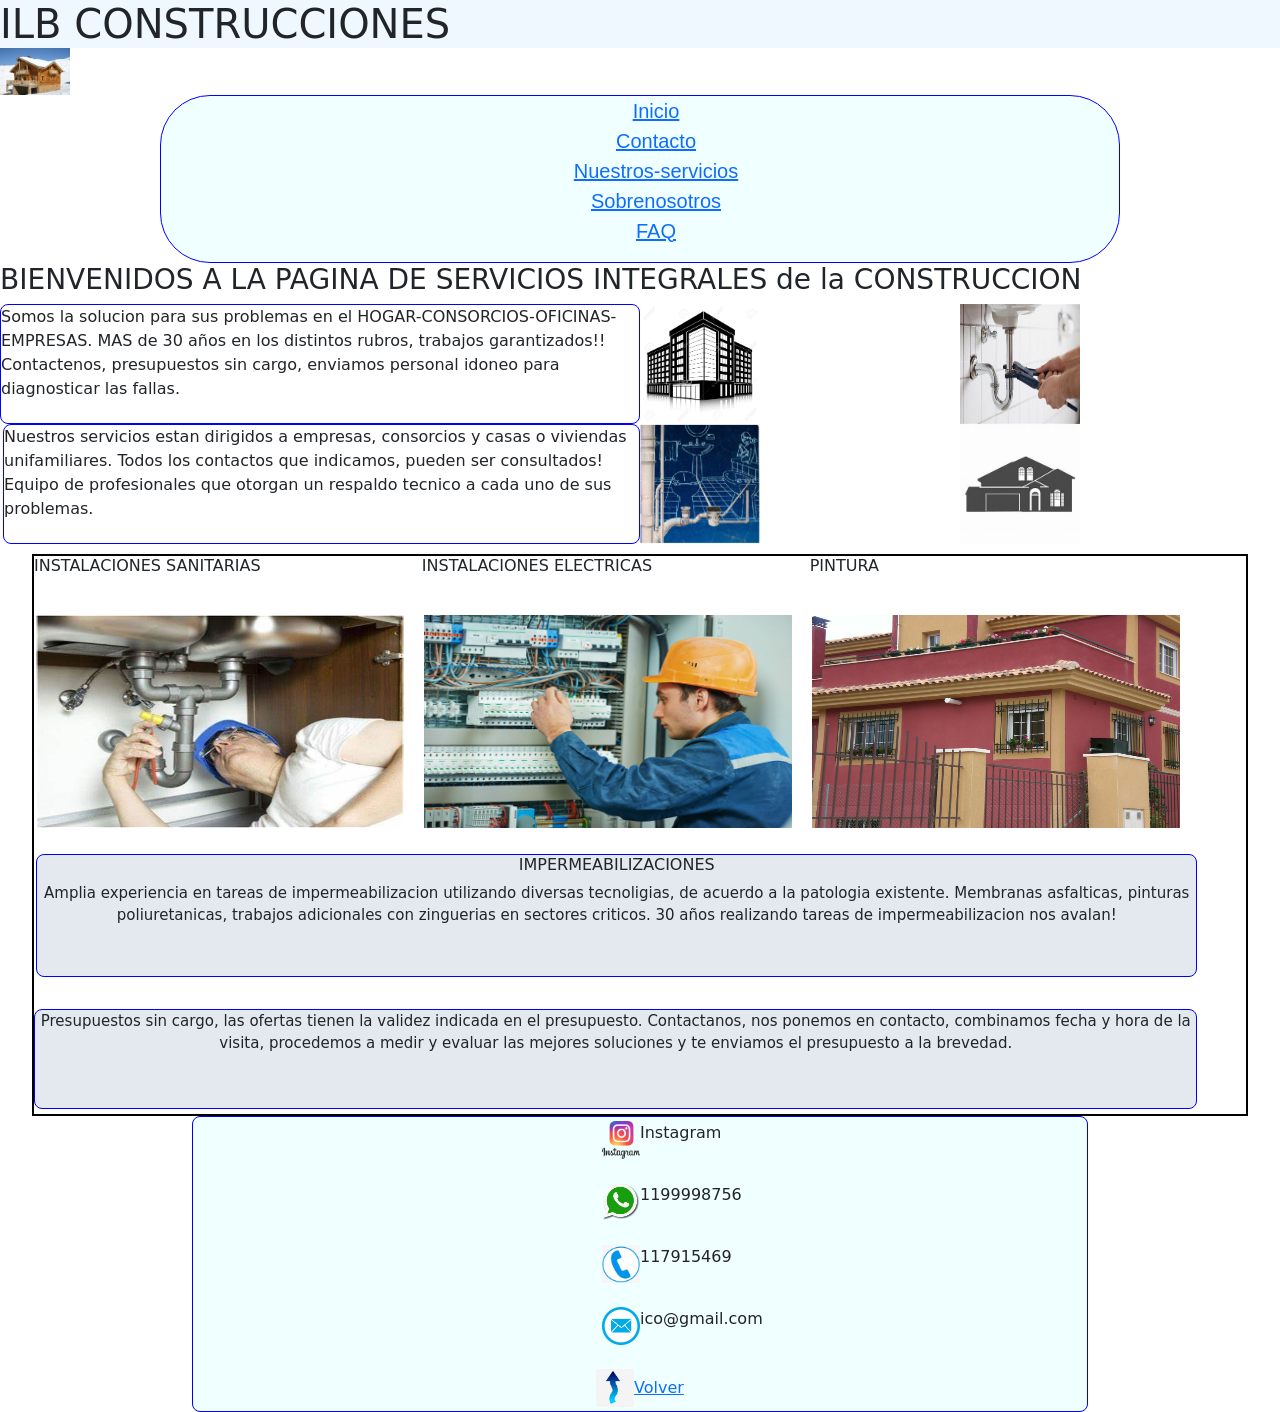
<file: index.html>
<!DOCTYPE html>
<html lang="en">

<head>
    <meta charset="UTF-8">
    <meta name="viewport" content="width=device-width, initial-scale=1.0">
    <meta name="description" content="somos una empresa con mas de 30 años en el rubro para la atencion 
    integral de los problemas en el hogar,mantenimiento y obras nuevas en instalaciones sanitarias,
     electricas, pintura integral e impermeabilizaciones">
    <meta name="keywords" content="Sanitarios,Electricidad,Impermeabilizaciones,Pintura">
    <title>Servicios Integrales Construccion </title>
    <meta http-equiv="X-UA-Compatible" content="IE=edge">
    <link href="https://cdn.jsdelivr.net/npm/bootstrap@5.3.0-alpha1/dist/css/bootstrap.min.css" rel="stylesheet"
        integrity="sha384-GLhlTQ8iRABdZLl6O3oVMWSktQOp6b7In1Zl3/Jr59b6EGGoI1aFkw7cmDA6j6gD" crossorigin="anonymous">
    <link rel="stylesheet" href="./estilos/css/style.css">
</head>

<body>

    <header>
        <h1 id="cabeza"> ILB CONSTRUCCIONES</h1>
        <img src="./imagenesweb/logo.jpeg" alt="logoempresa" width="70px">
        <nav>
            <ul>
                <li> <a href="index.html">Inicio</a></li>
                <li> <a href="./pages/contacto.html">Contacto</a></li>
                <li><a href="./pages/nuestros-servicios.html">Nuestros-servicios</a></li>
                <li> <a href="./pages/sobre-nosotros.html">Sobrenosotros</a></li>
                <li><a href="./pages/faq.html">FAQ</a></li>
            </ul>
        </nav>
    </header>

    <main>

        <h3> BIENVENIDOS A LA PAGINA DE SERVICIOS INTEGRALES de la CONSTRUCCION</h3>
        <section class="bienvenida">

            <article class="comentarios1">
                <p>Somos la solucion para sus problemas en el HOGAR-CONSORCIOS-OFICINAS-EMPRESAS.
                    MAS de 30 años en los distintos rubros, trabajos garantizados!!
                    Contactenos, presupuestos sin cargo, enviamos personal idoneo para
                    diagnosticar las fallas.
                </p>
            </article>

            <article class="comentarios2">
                <p>Nuestros servicios estan dirigidos a empresas, consorcios y casas o viviendas
                    unifamiliares. Todos los contactos que indicamos, pueden ser consultados!
                    Equipo de profesionales que otorgan un respaldo tecnico a cada uno de sus problemas.
                </p>
            </article>

            <article>
                <img src="./imagenesweb/siluetaedificio.jpeg" class="ar" alt="silueta edificio">
            </article>

            <article>
                <img src="./imagenesweb/lavatorio.jpeg" class="cost1" alt="desague lavatorio">
            </article>

            <article>
                <img src="./imagenesweb/desag.gif" class="cost2" alt="silueta desague baño">
            </article>

            <article>
                <img src="./imagenesweb/casasilueta.jpeg" class="ab" alt="silueta casita">
            </article>

        </section>

        <div id="fotos">

            <article>
                <h6>INSTALACIONES SANITARIAS</h6>
                <img src="./imagenesweb/cambiosifon.jpeg" class="izq" alt=" cambio sifon pileta cocina">
            </article>

            <article>
                <h6>INSTALACIONES ELECTRICAS</h6>
                <img src="./imagenesweb/instalaciones_electricas.jpg" class="cent" alt="tableros principales">
            </article>

            <article>
                <h6>PINTURA</h6>
                <img src="./imagenesweb/pinturafachada.jpeg" class="der" alt="pintura fachada">
            </article>

            <article class="bot">
                <h6>IMPERMEABILIZACIONES</h6>
                <p> Amplia experiencia en tareas de impermeabilizacion utilizando diversas tecnoligias,
                    de acuerdo a la patologia existente.
                    Membranas asfalticas, pinturas poliuretanicas, trabajos adicionales con zinguerias
                    en sectores criticos.
                    30 años realizando tareas de impermeabilizacion nos avalan!
                </p>
            </article>

            <article class="parrafos">
                <p> Presupuestos sin cargo, las ofertas tienen la validez indicada en el presupuesto.
                    Contactanos, nos ponemos en contacto, combinamos fecha y hora de la visita, procedemos a medir y
                    evaluar las mejores soluciones y te enviamos el presupuesto a la brevedad.
                </p>
            </article>

        </div>

    </main>

    <footer>
        <div>
            <img src="./imagenesweb/R.png" class="icons" alt="Instagram">
            <p class="icons">Instagram</p>
        </div>

        <div>
            <img src="./imagenesweb/R1.png" class="icons" alt="Wapp">
            <p class="icons"> 1199998756</p>
        </div>

        <div>
            <img src="./imagenesweb/Runo.jpeg" class="icons" alt="telefono">
            <p class="icons"> 117915469</p>
        </div>

        <div>
            <img src="./imagenesweb/blue-email-box-circle-png-transparent-icon-2.png" class="icons" alt="email">
            <p class="icons"> ico@gmail.com</p>
        </div>

        <div>
            <a href="#cabeza"><img src="./imagenesweb/R3.png" alt="flecha" class="icons">Volver</a>
        </div>

    </footer>

    <script src="https://cdn.jsdelivr.net/npm/bootstrap@5.3.0-alpha1/dist/js/bootstrap.bundle.min.js"
        integrity="sha384-w76AqPfDkMBDXo30jS1Sgez6pr3x5MlQ1ZAGC+nuZB+EYdgRZgiwxhTBTkF7CXvN"
        crossorigin="anonymous"></script>

</html>

</body>
</file>
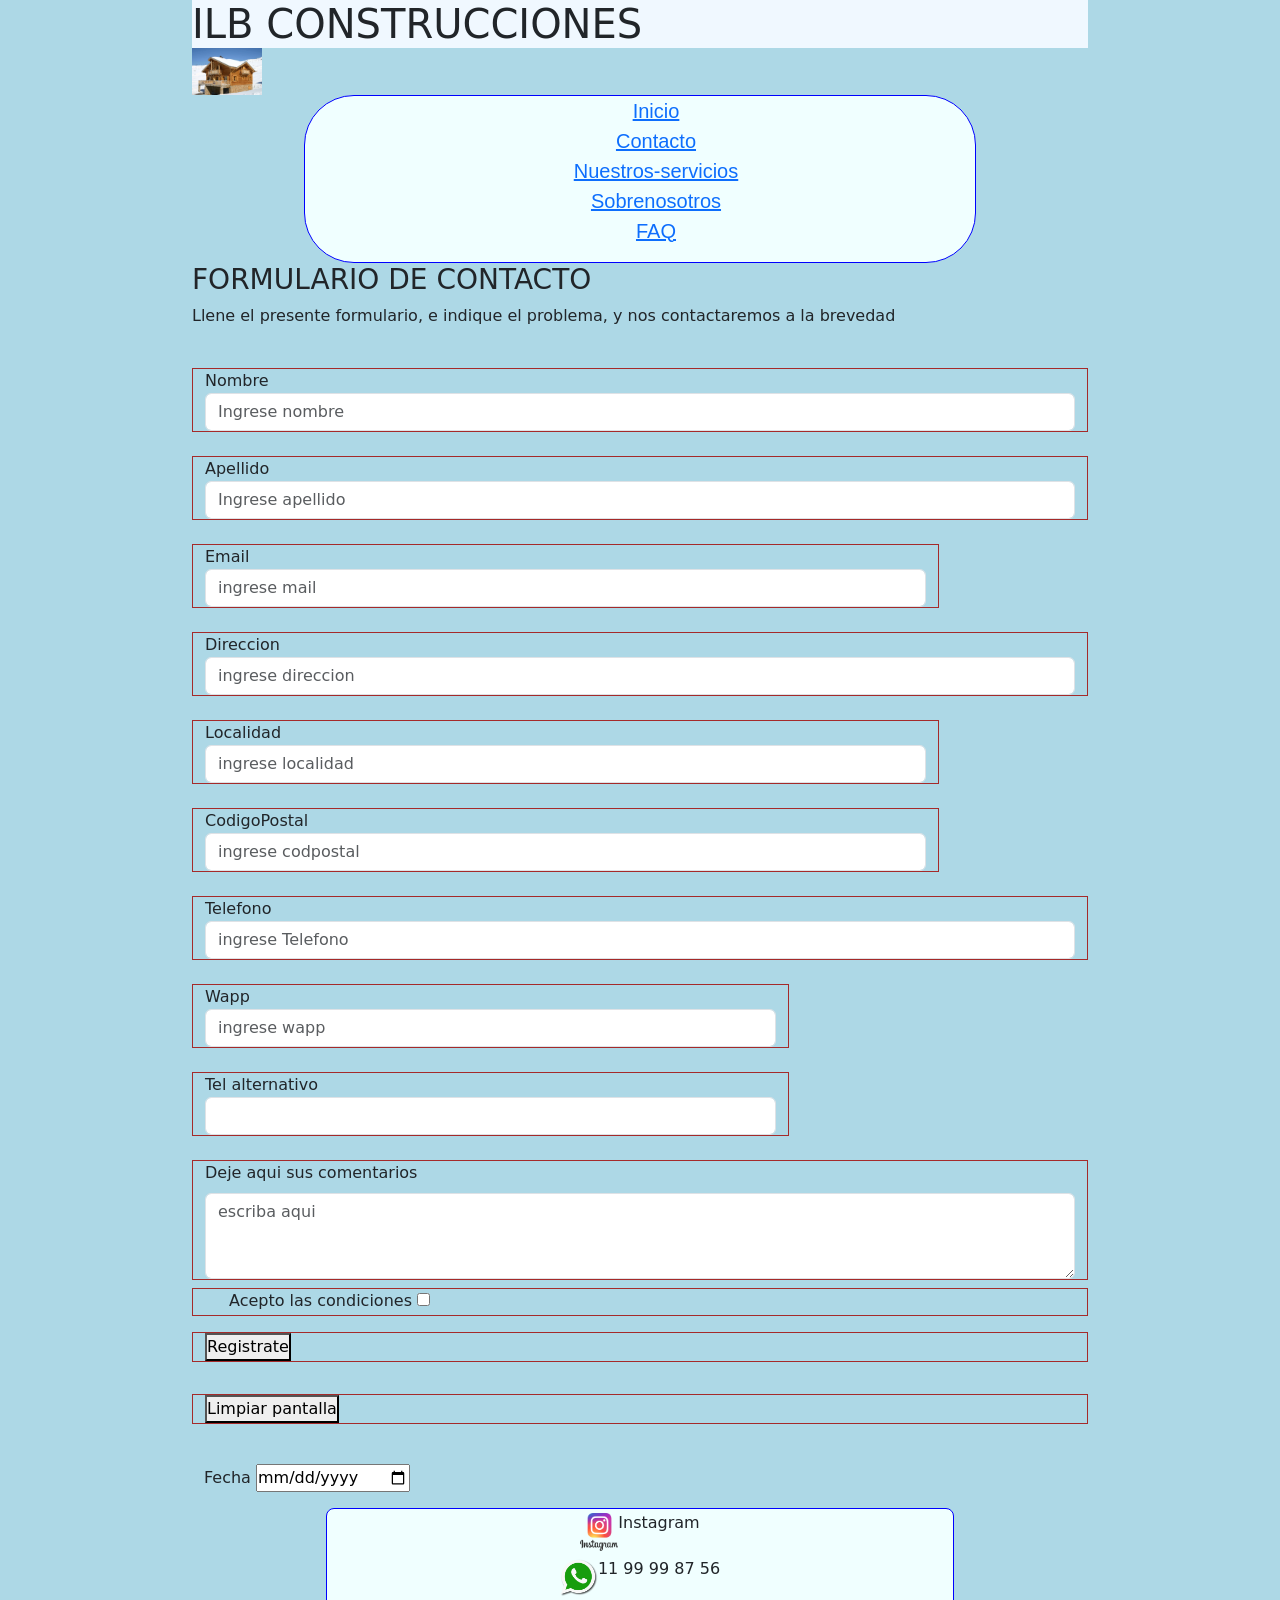
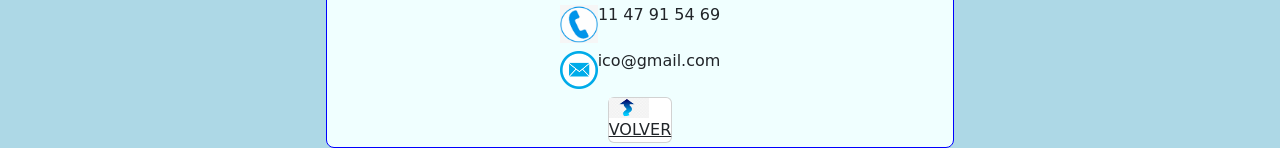
<file: pages/contacto.html>
<!DOCTYPE html>
<html lang="en">

<head>
    <meta charset="UTF-8">
    <meta http-equiv="X-UA-Compatible" content="IE=edge">
    <meta name="viewport" content="width=device-width, initial-scale=1.0">
    <meta name="keywords" content="Sanitarios,Electricidad,Impermeabilizaciones,Pintura">
    <meta name="description" content="somos una empresa con mas de 30 años en el rubro para la atencion 
    integral de los problemas en el hogar,mantenimiento y obras nuevas en instalaciones sanitarias,
     electricas, pintura integral e impermeabilizaciones">
    <title>Contacto</title>
    <link href="https://cdn.jsdelivr.net/npm/bootstrap@5.3.0-alpha1/dist/css/bootstrap.min.css" rel="stylesheet"
        integrity="sha384-GLhlTQ8iRABdZLl6O3oVMWSktQOp6b7In1Zl3/Jr59b6EGGoI1aFkw7cmDA6j6gD" crossorigin="anonymous">
    <link rel="stylesheet" href="../estilos/css/style.css">

</head>

<body class="foto">
    <header>
        <h1 id="cabeza"> ILB CONSTRUCCIONES</h1>
        <img src="../imagenesweb/logo.jpeg" alt="logoempresa" width="70px">
        <nav>
            <ul>
                <li> <a href="../index.html">Inicio</a></li>
                <li> <a href="contacto.html">Contacto</a></li>
                <li><a href="nuestros-servicios.html">Nuestros-servicios</a></li>
                <li> <a href="sobre-nosotros.html">Sobrenosotros</a></li>
                <li><a href="faq.html">FAQ</a></li>
            </ul>
        </nav>
    </header>

    <section>
        <h3>FORMULARIO DE CONTACTO</h3>
        <p> Llene el presente formulario, e indique el problema, y nos contactaremos a la brevedad</p>
    </section>

    <main class="container">

        <form class="row g-4 mt-2" action=" mailto: ignaciolopezbarg@hotmail.com" method="post">

            <div class="col-12">
                <label for="Nombre " class="form-name">Nombre</label>
                <input type="text" class="form-control" id="nombre" placeholder="Ingrese nombre">
            </div>

            <div class="col-12">
                <label for="Apellido " class="form-apellido">Apellido</label>
                <input type="text" class="form-control" id="apellido" placeholder="Ingrese apellido">
            </div>

            <div class="col-10">
                <label for="Email" class="email">Email</label>
                <input type="email" class="form-control" id="Email" placeholder="ingrese mail">
            </div>

            <div class="col-12">
                <label for="Direccion" class="direccion">Direccion</label>
                <input type="text" class="form-control" id="direccion" placeholder="ingrese direccion">
            </div>

            <div class="col-10">
                <label for="Localidad" class="Localidad">Localidad</label>
                <input type="text" class="form-control" id="Localidad" placeholder="ingrese localidad">
            </div>

            <div class="col-10">
                <label for="Codigo Postal" class="Codpos">CodigoPostal</label>
                <input type="number" class="form-control" id="CodigoPostal" placeholder="ingrese codpostal">
            </div>

            <div class="col-12">
                <label for="Telefono" class="telefono">Telefono</label>
                <input type="number" class="form-control" id="Telefono" placeholder="ingrese Telefono">
            </div>

            <div class="col-8">
                <label for="wapp" class="wapp">Wapp</label>
                <input type="number" class="form-control" id="Wapp" placeholder="ingrese wapp">
            </div>

            <div class="col-8">
                <label for="Telefono 2" class="telefono">Tel alternativo</label>
                <input type="number" class="form-control" id="Telefono 2">
            </div>

            <div class="textarea">
                <label for="Textarea" class="form-label">Deje aqui sus comentarios</label>
                <textarea class="form-control" id="FormControl" rows="3" placeholder="escriba aqui"></textarea>
            </div>

            <div class="col-12 mt-2">
                <div class="form-check">
                    <label for="form check" class="form-check-label">Acepto las condiciones</label>
                    <input type="checkbox" class="form-check-label" id="form check">
                </div>
            </div>

            <div class="col-12 mt-3 mb-3">
                <button type="submit" class="btn-btn-primary">Registrate</button>
                <a href="ignaciolopezbarg@hotmail.com"></a>
            </div>

            <div class="col-12 mt-3 mb-3">
                <button type="reset" class="btn-btn-primary">Limpiar pantalla</button>
            </div>

            <div class="col-6 mb-3">
                <label for="Fecha">Fecha</label>
                <input type="date" name="Fecha">
            </div>
        </form>

    </main>
    <footer>
        <div>
            <img src="../imagenesweb/R.png" class="icons" alt="Instagram">
            <h6>Instagram</h6>
        </div>

        <div>
            <img src="../imagenesweb/R1.png" class="icons" alt="Wapp">
            <h6> 11 99 99 87 56</h6>
        </div>

        <div>
            <img src="../imagenesweb/Runo.jpeg" class="icons" alt="telefono">
            <h6>11 47 91 54 69</h6>
        </div>

        <div>
            <img src="../imagenesweb/blue-email-box-circle-png-transparent-icon-2.png" class="icons" alt="email">
            <h6>ico@gmail.com</h6>
        </div>

        <div id="finales">
            <a class="card" href="#cabeza" class="boton"><img src="../imagenesweb/R3.png" alt="flecha" width="40px"
                    height="20px">VOLVER</a>
        </div>

    </footer>

    <script src="https://cdn.jsdelivr.net/npm/bootstrap@5.3.0-alpha1/dist/js/bootstrap.bundle.min.js"
        integrity="sha384-w76AqPfDkMBDXo30jS1Sgez6pr3x5MlQ1ZAGC+nuZB+EYdgRZgiwxhTBTkF7CXvN"
        crossorigin="anonymous"></script>

</body>

</html>
</file>
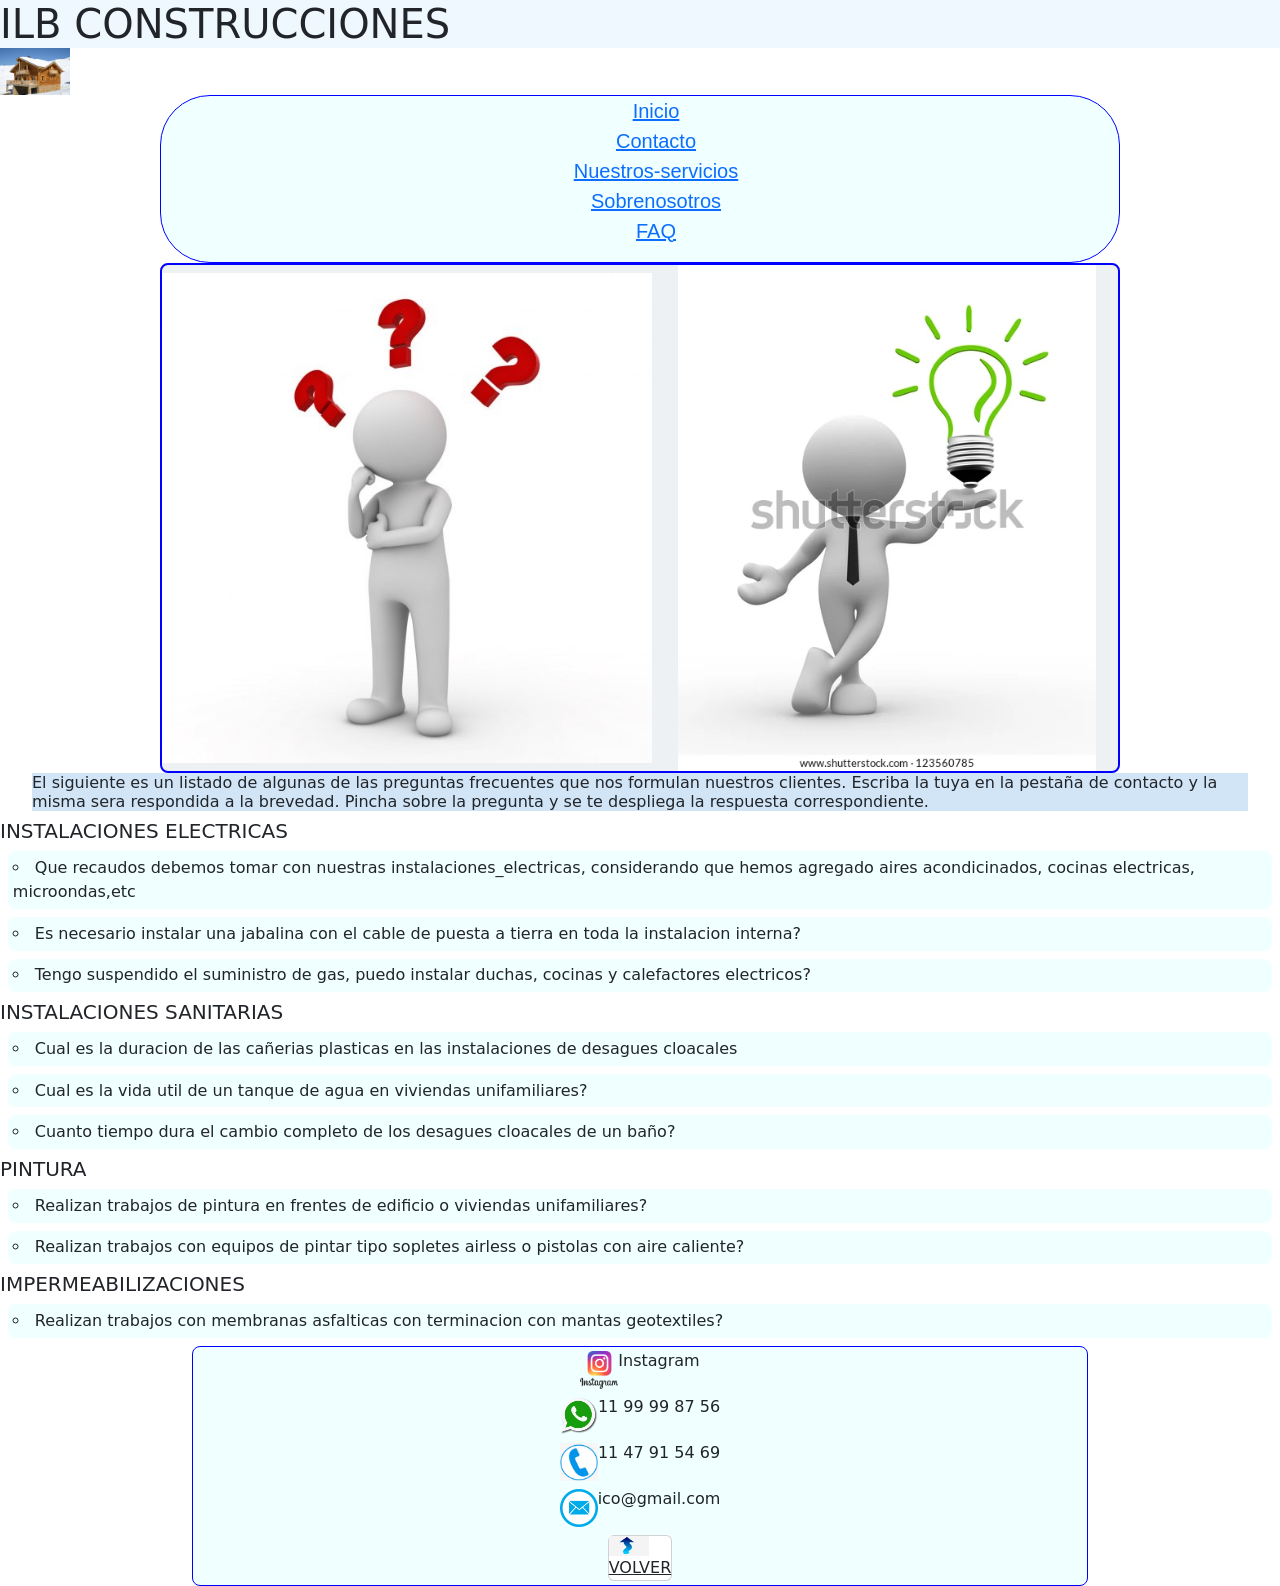
<file: pages/faq.html>
<!DOCTYPE html>
<html lang="en">

<head>
    <meta charset="UTF-8">
    <meta name="viewport" content="width=device-width, initial-scale=1.0">
    <title> FAQ </title>
    <meta http-equiv="X-UA-Compatible" content="IE=edge">
    <meta name="keywords" content="Sanitarios,Electricidad,Impermeabilizaciones,Pintura">
    <meta name="description" content="somos una empresa con mas de 30 años en el rubro para la atencion 
    integral de los problemas en el hogar,mantenimiento y obras nuevas en instalaciones sanitarias,
     electricas, pintura integral e impermeabilizaciones">
    <link href="https://cdn.jsdelivr.net/npm/bootstrap@5.3.0-alpha1/dist/css/bootstrap.min.css" rel="stylesheet"
        integrity="sha384-GLhlTQ8iRABdZLl6O3oVMWSktQOp6b7In1Zl3/Jr59b6EGGoI1aFkw7cmDA6j6gD" crossorigin="anonymous">
    <link rel="stylesheet" href="../estilos/css/style.css">
</head>

<body>

    <header>
        <h1 id="cabeza"> ILB CONSTRUCCIONES</h1>
        <img src="../imagenesweb/logo.jpeg" alt="logoempresa" width="70px">
        <nav>
            <ul>
                <li> <a href="../index.html">Inicio</a></li>
                <li> <a href="contacto.html">Contacto</a></li>
                <li><a href="nuestros-servicios.html">Nuestros-servicios</a></li>
                <li> <a href="sobre-nosotros.html">Sobrenosotros</a></li>
                <li><a href="faq.html">FAQ</a></li>
            </ul>
        </nav>
    </header>

    <main>
        <section class="muñequitos">

            <div class>
                <img src="../imagenesweb/muñeco.jpg" alt="muñeco" class="mune">
            </div>

            <div>
                <img src="../imagenesweb/muñeco2.webp" alt="muñeco2" class="mune">
            </div>

        </section>

        <article>
            <div id="consulta">
                <h6>El siguiente es un listado de algunas de las preguntas frecuentes que nos formulan nuestros
                    clientes.
                    Escriba la tuya en la pestaña de contacto y la misma sera respondida a la brevedad.
                    Pincha sobre la pregunta y se te despliega la respuesta correspondiente.
                </h6>
            </div>
        </article>

        <h5>INSTALACIONES ELECTRICAS</h5>
        <!-- Se utiliza las etiquetas details y summary, pues con las mismas se puede hacer
        menu tipo acordeon, o sea pregunta y respuesta desplegable sin tener que utilizar 
        JS, por desconocerlo, a pesar de la indicacion de que ,estas etiquetas estan en fase experimental-->
        <!-- La etiqueta contenedora es <details>, con la etiqueta <summary> realizamos la consulta y con las etiquetas div y ul van las respuetas -->

        <details>
            <summary>Que recaudos debemos tomar con nuestras instalaciones_electricas, considerando que hemos agregado aires acondicinados, cocinas electricas, microondas,etc
            </summary>
            <div>
                <ul>
                    <li>Verificar secciones de cableados de acuerdo a los consumos. Hoy hay gran cantidad de artefactos, cuyos consumos superan lo admisible en instalaciones antiguas.
                    </li>
                    <li>Verificar la existencia de disyuntores diferenciales y llaves termicas, acorde
                        a los consumos que tenemos.
                    </li>
                    <li>
                        Medir consumos de las instalaciones, procediendo a redimensionar cableados, llaves en tableros,llaves y tomas
                        exteriores.
                    </li>
                </ul>
            </div>
        </details>

        <details>
            <summary>Es necesario instalar una jabalina con el cable de puesta a tierra en toda
                la instalacion interna?
            </summary>
            <div>
                Tenga en cuenta que en una instalacion electrica, las llaves termicas protegen a los cableados  protegiendolos de sobrecargas. Los disyuntores, nos protegen de descargas sobre nosotros. Y la proteccion final la da la puesta a tierra, jabalina y cableado en toda la instalacion interna.
            </div>
        </details>

        <details>
            <summary>
                Tengo suspendido el suministro de gas, puedo instalar duchas, cocinas y calefactores electricos?
            </summary>
            <div> Siempre considere la compra de artefactos normalizados con las autorizaciones de las
                autoridades de regulacion correspondiente. Y es fundamental redimensionar las instalaciones de acuerdo a  los nuevos consumos. Si esto no es verificado, las instalaciones y los artefactos pueden sufrir daños   con peligros a los usuarios. Nunca instale nuevos artefactos sin realizar las mediciones pertinentes.
            </div>
        </details>

        <h5>INSTALACIONES SANITARIAS</h5>
        <details>
            <summary>
                Cual es la duracion de las cañerias plasticas en las instalaciones de desagues cloacales
            </summary>
            <div>
                Las cañerias platicas no sufren el fenomeno de la corrosion, cosa que ocurre con las de hierro fundido   y plomo. Si sufren el envejecimiento, producto de la agresion de elementos quimicos,radiacion   ultravioleta.
                Segun ensayos, la duracion estimada no es menor a los 30 años. En instalaciones exteriores, este periodo se reduce notablemente por efectos de la contaminacion ambiental y la radiacion ultravioleta.
            </div>
        </details>

        <details>
            <summary>
                Cual es la vida util de un tanque de agua en viviendas unifamiliares?
            </summary>
            <div> 
                Los tanques de hormigon, duran lo mismo que cualquier estructura de hormigon armado. Si hay varillas de hierro expuestas, se deberan reparar, pues considere que el cloro afecta a las mismas.
                En tanques antiguos de fibrocemento o anillos de hormigon comprimido, los mismos deben ser reemplazados, pues la limpieza de los mismos, con el paso del tiempo, es muy dificultosa. En todos los casos, considere siempre realizar las tareas de limpieza de los mismos.
            </div>
        </details>

        <details>
            <summary>
                Cuanto tiempo dura el cambio completo de los desagues cloacales de un baño?
            </summary>
            <div>
                En todos los casos, se debera ver en el lugar las condiciones particulares de cada sitio.
                Pero para un baño con bañera, lavatorio, inodoro y bidet, el cambio completo con reposicion de piso es como minimo de 6 (seis) dias habiles.
            </div>
        </details>

        <h5>PINTURA</h5>
        <details>
            <summary>
                Realizan trabajos de pintura en frentes de edificio o viviendas unifamiliares?
            </summary>
            <div> 
                Realizamos los mismos, con la consideracion fundamental, de la seguridad en la ejecucion de los mismos. Toda la operatoria con silleta o andamios, esta supervisada por profesionales con competencia en higiene y seguridad en el trabajo.
            </div>
        </details>

        <details>
            <summary>
                Realizan trabajos con equipos de pintar tipo sopletes airless o pistolas con aire caliente?
            </summary>
            <div>En lugares con ausencia de muebles y sin personas viviendo en el lugar, las maquinas
                airless son de gran rapidez y dan una excelente calidad en las terminaciones. Los trabajos con
                sopletes con aire caliente son excelentes para carpinterias metalicas, rejas, puertas de madera,etc.
            </div>
        </details>

        <h5>IMPERMEABILIZACIONES</h5>
        <details>
            <summary>
                Realizan trabajos con membranas asfalticas con terminacion con mantas geotextiles?
            </summary>
            <div>
                 Todos los trabajos, son realizados con membranas de primera calidad, con certificacion de acuerdo a la
                normas IRAM 10000 10002. Realizamos colocaciones con membranas con geotextil expuesto, con posterior
                pintado y con geotextil en el alma del rollo.
            </div>
        </details>

    </main>

    <footer>
        <div>
            <img src="../imagenesweb/R.png" class="icons" alt="Instagram">
            <h6>Instagram</h6>
        </div>

        <div>
            <img src="../imagenesweb/R1.png" class="icons" alt="Wapp">
            <h6> 11 99 99 87 56</h6>
        </div>

        <div>
            <img src="../imagenesweb/Runo.jpeg" class="icons" alt="telefono">
            <h6>11 47 91 54 69</h6>
        </div>

        <div>
            <img src="../imagenesweb/blue-email-box-circle-png-transparent-icon-2.png" class="icons" alt="email">
            <h6>ico@gmail.com</h6>
        </div>

        <div id="finales">
            <a class="card" href="#cabeza" class="boton"><img src="../imagenesweb/R3.png" alt="flecha" width="40px"
            height="20px">VOLVER</a>
        </div>

    </footer>

    <script src="https://cdn.jsdelivr.net/npm/bootstrap@5.3.0-alpha1/dist/js/bootstrap.bundle.min.js"
        integrity="sha384-w76AqPfDkMBDXo30jS1Sgez6pr3x5MlQ1ZAGC+nuZB+EYdgRZgiwxhTBTkF7CXvN"
        crossorigin="anonymous"></script>
</body>

</html>
</file>
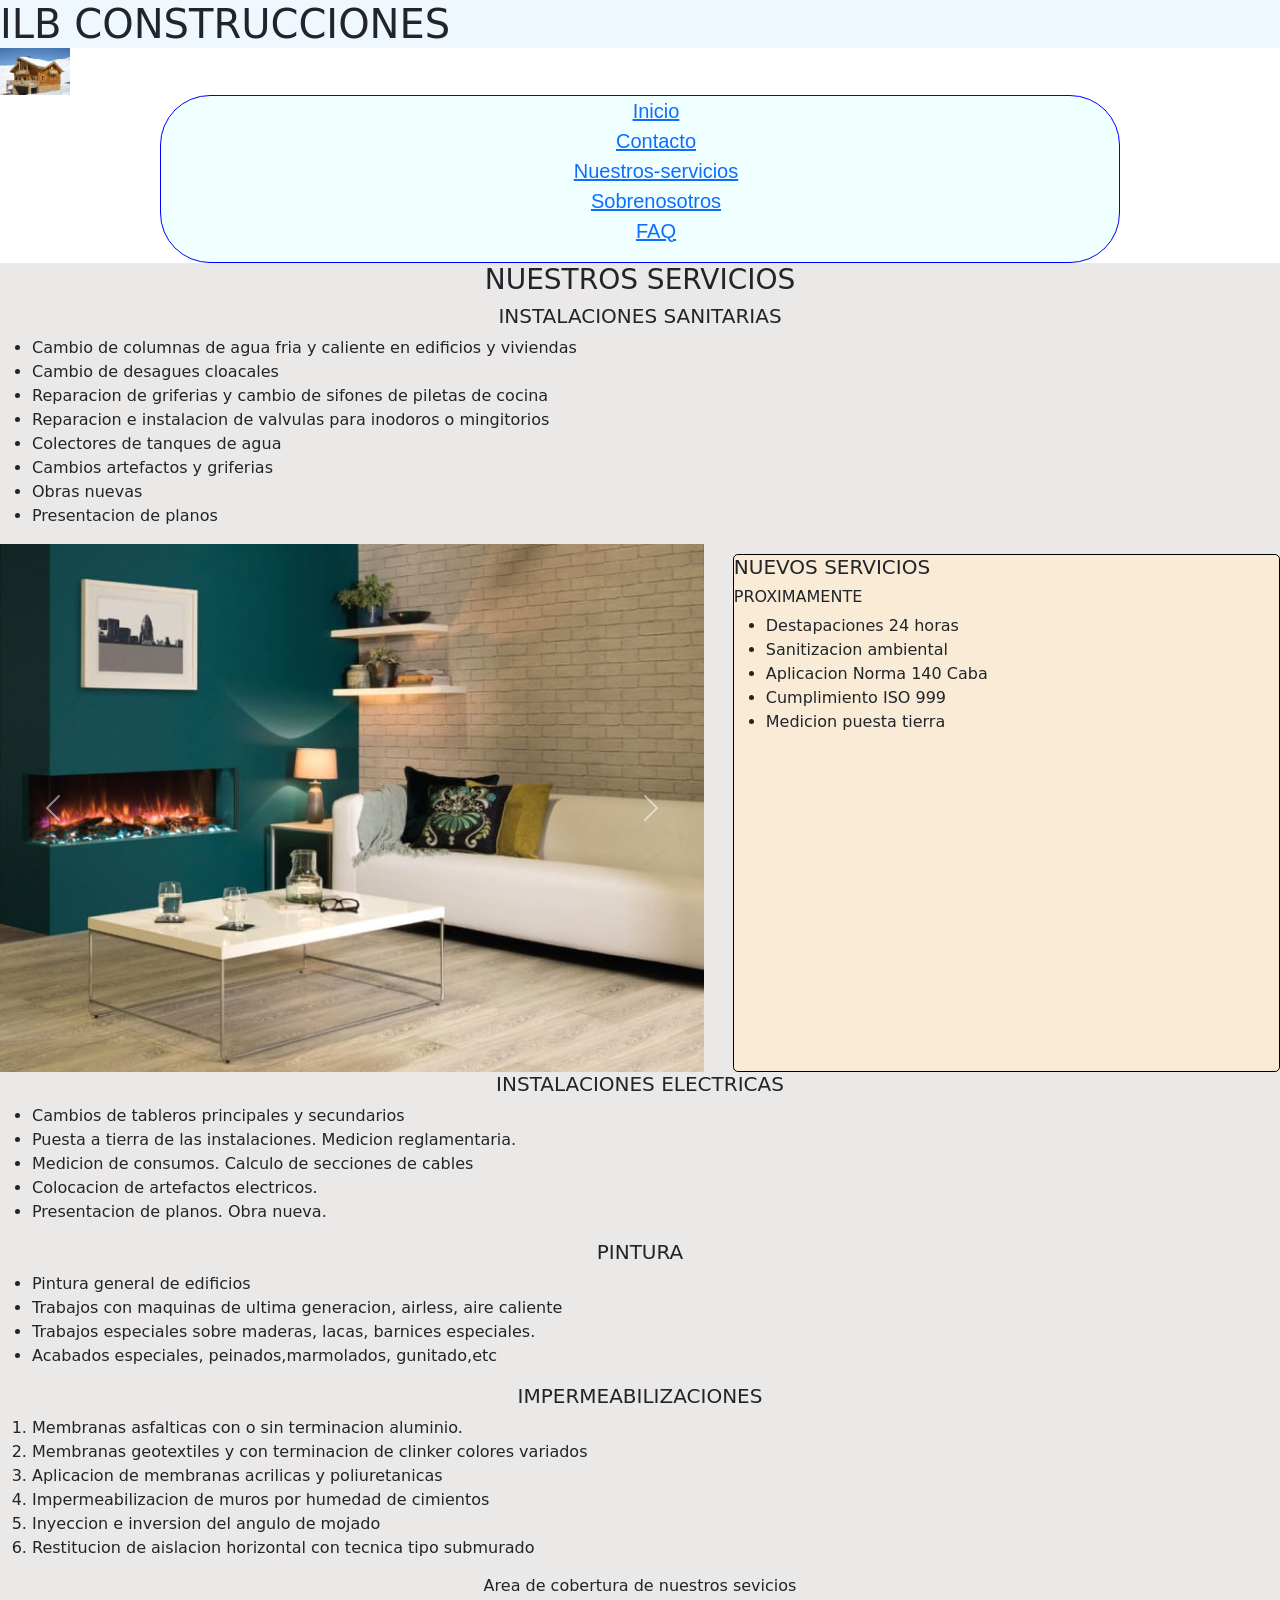
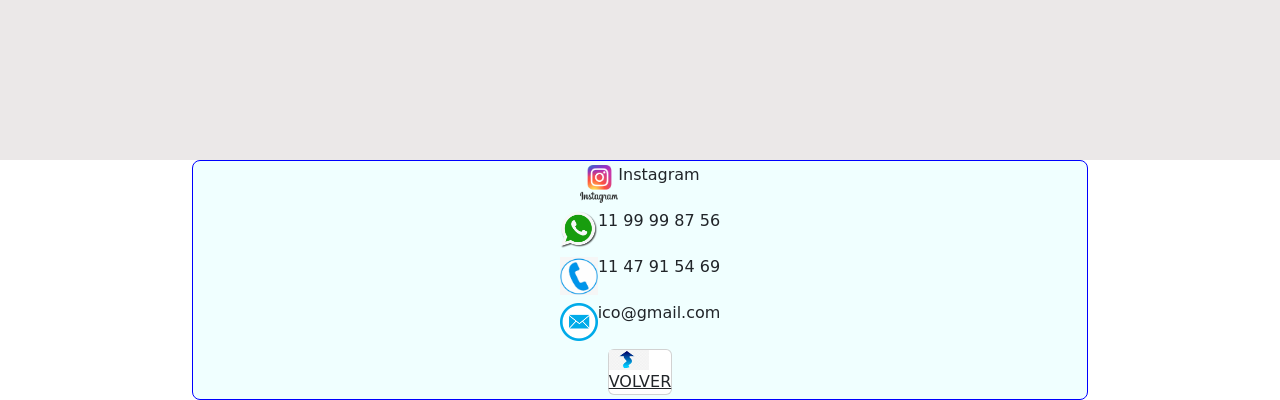
<file: pages/nuestros-servicios.html>
<!DOCTYPE html>
<html lang="en">

<head>
    <meta http-equiv="X-UA-Compatible" content="IE=edge">
    <meta charset="UTF-8">
    <meta name="viewport" content="width=device-width, initial-scale=1.0">
    <meta name="keywords" content="Sanitarios,Electricidad,Impermeabilizaciones,Pintura">
    <meta name="description" content="somos una empresa con mas de 30 años en el rubro para la atencion 
    integral de los problemas en el hogar,mantenimiento y obras nuevas en instalaciones sanitarias,
     electricas, pintura integral e impermeabilizaciones">
    <title>Nuestros Servicios</title>
    <link href="https://cdn.jsdelivr.net/npm/bootstrap@5.3.0-alpha1/dist/css/bootstrap.min.css" rel="stylesheet"
        integrity="sha384-GLhlTQ8iRABdZLl6O3oVMWSktQOp6b7In1Zl3/Jr59b6EGGoI1aFkw7cmDA6j6gD" crossorigin="anonymous">
    <link rel="stylesheet" href="../estilos/css/style.css">
</head>

<body>

    <header>
        <h1 id="cabeza"> ILB CONSTRUCCIONES</h1>
        <img src="../imagenesweb/logo.jpeg" alt="logoempresa" width="70px">
        <nav>
            <ul>
                <li> <a href="../index.html">Inicio</a></li>
                <li> <a href="contacto.html">Contacto</a></li>
                <li><a href="nuestros-servicios.html">Nuestros-servicios</a></li>
                <li> <a href="sobre-nosotros.html">Sobrenosotros</a></li>
                <li><a href="faq.html">FAQ</a></li>
            </ul>
        </nav>
    </header>
    
    <main id="fondo">
        <div class="ns">
            <h3> NUESTROS SERVICIOS </h3>
            <h5> INSTALACIONES SANITARIAS</h5>
        </div>

        <div>
            <ul>
                <li>Cambio de columnas de agua fria y caliente en edificios y viviendas</li>
                <li>Cambio de desagues cloacales</li>
                <li>Reparacion de griferias y cambio de sifones de piletas de cocina</li>
                <li>Reparacion e instalacion de valvulas para inodoros o mingitorios</li>
                <li>Colectores de tanques de agua</li>
                <li>Cambios artefactos y griferias</li>
                <li>Obras nuevas</li>
                <li>Presentacion de planos</li>
            </ul>
        </div>
        <div class="carro">
            <!-- carousel de bootstraps -->
            <div id="carouselExampleInterval" class="carousel slide" data-bs-ride="carousel">
                <div class="carousel-inner">
                    <div class="carousel-item active" data-bs-interval="10000">
                        <img src="../imagenesweb/pinturaliving.jpeg" class="d-block w-100" alt="pinturaliving">
                    </div>
                    <div class="carousel-item" data-bs-interval="10000">
                        <img src="../imagenesweb/pinturafachada.jpeg" class="d-block w-100" alt="pintura-fachada">
                    </div>
                    <div class="carousel-item">
                        <img src="../imagenesweb/colocacion-membrana.jpg" class="d-block w-100"
                            alt="colocacion-membrana">
                    </div>
                </div>
                <button class="carousel-control-prev" type="button" data-bs-target="#carouselExampleInterval"
                    data-bs-slide="prev">
                    <span class="carousel-control-prev-icon" aria-hidden="true"></span>
                    <span class="visually-hidden">Previous</span>
                </button>
                <button class="carousel-control-next" type="button" data-bs-target="#carouselExampleInterval"
                    data-bs-slide="next">
                    <span class="carousel-control-next-icon" aria-hidden="true"></span>
                    <span class="visually-hidden">Next</span>
                </button>
            </div>

            <div class="nuevosserv">
                <h5>NUEVOS SERVICIOS</h5>
                <h6>PROXIMAMENTE</h6>
                <ul>
                    <li>Destapaciones 24 horas</li>
                    <li>Sanitizacion ambiental</li>
                    <li>Aplicacion Norma 140 Caba</li>
                    <li>Cumplimiento ISO 999</li>
                    <li>Medicion puesta tierra</li>
                </ul>

            </div>
        </div>
        <h5 class="ns"> INSTALACIONES ELECTRICAS</h5>
        <div>
            <ul>
                <li>Cambios de tableros principales y secundarios</li>
                <li>Puesta a tierra de las instalaciones. Medicion reglamentaria.</li>
                <li>Medicion de consumos. Calculo de secciones de cables </li>
                <li>Colocacion de artefactos electricos.</li>
                <li>Presentacion de planos. Obra nueva.</li>
            </ul>
        </div>

        <h5 class="ns">PINTURA</h5>
        <div>
            <ul>
                <li>Pintura general de edificios</li>
                <li>Trabajos con maquinas de ultima generacion, airless, aire caliente</li>
                <li>Trabajos especiales sobre maderas, lacas, barnices especiales.</li>
                <li>Acabados especiales, peinados,marmolados, gunitado,etc</li>
            </ul>
        </div>

        <h5 class="ns">IMPERMEABILIZACIONES</h5>
        <div>
            <ol>
                <li> Membranas asfalticas con o sin terminacion aluminio.</li>
                <li> Membranas geotextiles y con terminacion de clinker colores variados</li>
                <li>Aplicacion de membranas acrilicas y poliuretanicas</li>
                <li>Impermeabilizacion de muros por humedad de cimientos
                <li> Inyeccion e inversion del angulo de mojado</li>
                <li>Restitucion de aislacion horizontal con tecnica tipo submurado</li>
            </ol>
        </div>

        <section>
            <h6 class="area">Area de cobertura de nuestros sevicios</h6>
            <iframe
                src="https://www.google.com/maps/embed?pb=!1m14!1m12!1m3!1d13144.912839909126!2d-58.4515826!3d-34.547776850000005!2m3!1f0!2f0!3f0!3m2!1i1024!2i768!4f13.1!5e0!3m2!1ses!2sar!4v1679542991619!5m2!1ses!2sar"
                width="90%" height="auto" style="border:0;" allowfullscreen="" loading="lazy"
                referrerpolicy="no-referrer-when-downgrade">Ubicacion</iframe>
        </section>

    </main>
    <footer>
        <div>
            <img src="../imagenesweb/R.png" class="icons" alt="Instagram">
            <h6>Instagram</h6>
        </div>

        <div>
            <img src="../imagenesweb/R1.png" class="icons" alt="Wapp">
            <h6> 11 99 99 87 56</h6>
        </div>

        <div>
            <img src="../imagenesweb/Runo.jpeg" class="icons" alt="telefono">
            <h6>11 47 91 54 69</h6>
        </div>

        <div>
            <img src="../imagenesweb/blue-email-box-circle-png-transparent-icon-2.png" class="icons" alt="email">
            <h6>ico@gmail.com</h6>
        </div>

        <div id="finales">
            <a class="card" href="#cabeza" class="boton"><img src="../imagenesweb/R3.png" alt="flecha" width="40px"
                    height="20px">VOLVER</a>
        </div>

    </footer>

    <script src="https://cdn.jsdelivr.net/npm/bootstrap@5.3.0-alpha1/dist/js/bootstrap.bundle.min.js"
        integrity="sha384-w76AqPfDkMBDXo30jS1Sgez6pr3x5MlQ1ZAGC+nuZB+EYdgRZgiwxhTBTkF7CXvN"
        crossorigin="anonymous"></script>


</body>

</html>
</file>
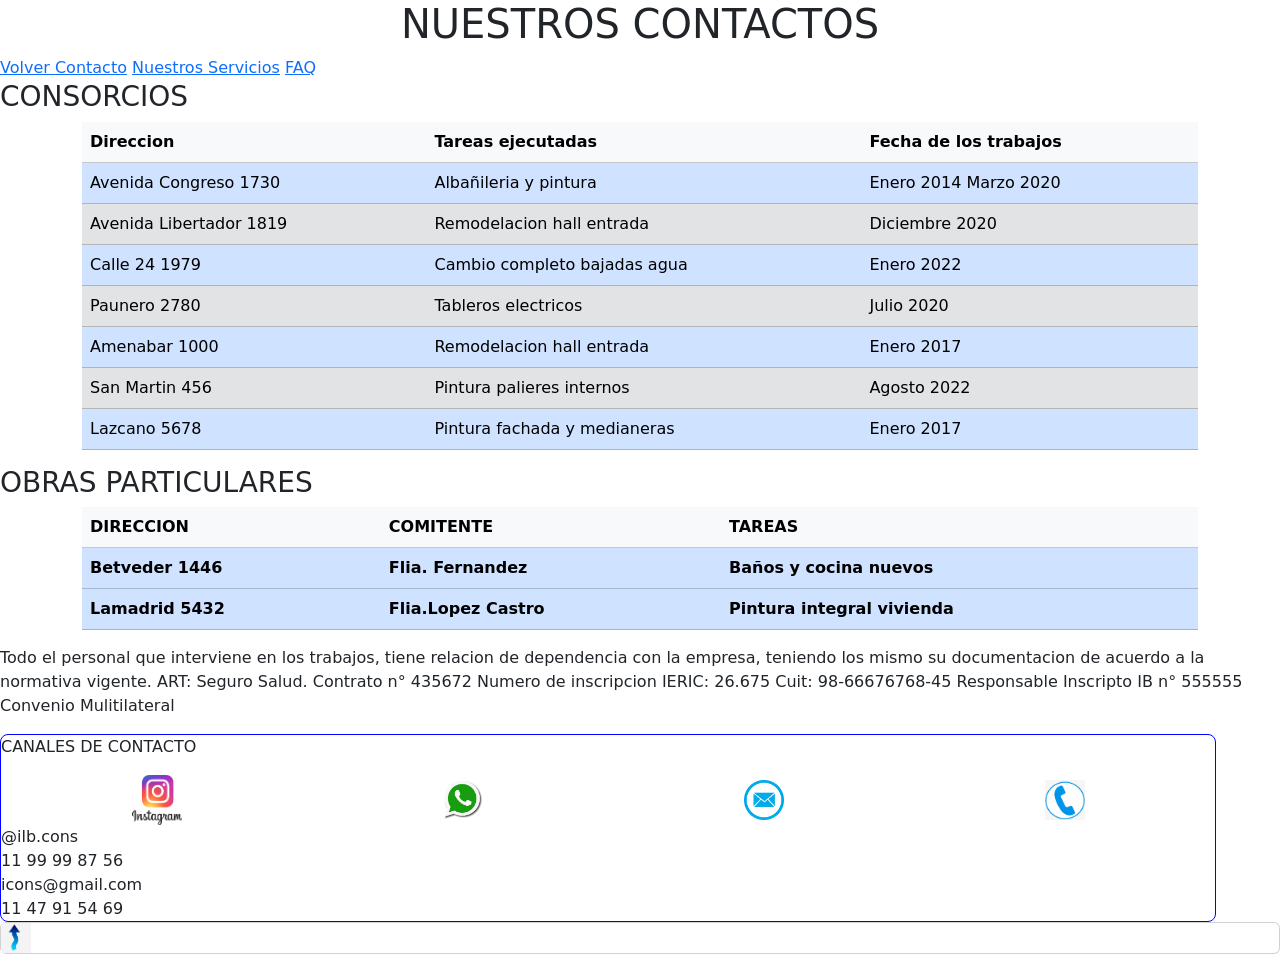
<file: pages/sobre nosotros.html>
<!DOCTYPE html>
<html lang="en">

<head>
    <meta charset="UTF-8">
    <meta name="viewport" content="width=device-width, initial-scale=1.0">
    <meta http-equiv="X-UA-Compatible" content="IE=edge">
    <link href="https://cdn.jsdelivr.net/npm/bootstrap@5.3.0-alpha1/dist/css/bootstrap.min.css" rel="stylesheet"
        integrity="sha384-GLhlTQ8iRABdZLl6O3oVMWSktQOp6b7In1Zl3/Jr59b6EGGoI1aFkw7cmDA6j6gD" crossorigin="anonymous">

    <title>sobre nosotros</title>
    <link rel="stylesheet" href="../style.css">
</head>

<body>

    <h1 id="top"> NUESTROS CONTACTOS </h1>

    <header>
        <nav>
            <a href="../index.html"> Volver </a>
            <a href="../pages/contacto.html">Contacto</a>
            <a href="../pages/nuestros servicios.html">Nuestros Servicios</a>
            <a href="../pages/FAQ.html">FAQ</a>

        </nav>
    </header>
    <h3>CONSORCIOS</h3>
    <div class="container">
        <div class="row"></div>
        <div class="col"></div>
        <table class="table table-hover">

            <tr class="table table-bordered  table-light table-responsive">
                <th> Direccion</th>
                <th>Tareas ejecutadas</th>
                <th>Fecha de los trabajos</th>

            </tr>

            <tr class="table-primary">
                <td> Avenida Congreso 1730</td>
                <td>Albañileria y pintura</td>
                <td>Enero 2014 Marzo 2020</td>

            </tr>

            <tr class="table-secondary">
                <td>Avenida Libertador 1819</td>
                <td>Remodelacion hall entrada</td>
                <td>Diciembre 2020</td>

            </tr>

            <tr class="table-primary">
                <td>Calle 24 1979</td>
                <td>Cambio completo bajadas agua</td>
                <td>Enero 2022</td>

            </tr>
            <tr class="table-secondary">
                <td>Paunero 2780</td>
                <td>Tableros electricos</td>
                <td>Julio 2020</td>

            </tr>
            <tr class="table-primary">
                <td>Amenabar 1000</td>
                <td>Remodelacion hall entrada</td>
                <td>Enero 2017</td>

            </tr>
            <tr class="table-secondary">
                <td>San Martin 456</td>
                <td>Pintura palieres internos</td>
                <td>Agosto 2022</td>

            </tr>
            <tr class="table table-primary">
                <td>Lazcano 5678</td>
                <td>Pintura fachada y medianeras</td>
                <td>Enero 2017</td>

            </tr>
        </table>
    </div>
    <h3>OBRAS PARTICULARES</h3>

    <div class="container">
        <div class="row"></div>
        <div class="col"></div>
        <table class="table table-hover">

            <tr class="table  table-light table-responsive-sm">
                <th>DIRECCION</th>
                <th>COMITENTE</th>
                <th>TAREAS</th>

            </tr>
            <tr class="table-primary">
                <th>Betveder 1446</th>
                <th>Flia. Fernandez</th>
                <th>Baños y cocina nuevos</th>

            </tr>

            <tr class="table-primary">
                <th>Lamadrid 5432</th>
                <th>Flia.Lopez Castro</th>
                <th>Pintura integral vivienda</th>

            </tr>
        </table>
    </div>

    <p>
        Todo el personal que interviene en los trabajos, tiene relacion de dependencia con la
        empresa, teniendo los mismo su documentacion de acuerdo a la normativa vigente.
        ART: Seguro Salud. Contrato n° 435672
        Numero de inscripcion IERIC: 26.675
        Cuit: 98-66676768-45 Responsable Inscripto
        IB n° 555555 Convenio Mulitilateral
    </p>
    <footer>
        <p id="can">CANALES DE CONTACTO</p>
        <div id="pie">
            <div id="inst"> <img src="../imagenes web/R.png" alt="instagram" width="50px" height="50px" @ilb.cons></div>
            <div id="wapp"> <img src="../imagenes web/R (1).png" alt="wapp" width="40px" height="40px"></div>
            <div id="mail"> <img src="../imagenes web/blue-email-box-circle-png-transparent-icon-2.png" alt="email"
                    width="40px" height="40px"></div>
            <div id="tel"> <img src="../imagenes web/R (1).jpeg" alt="telefono" width="40px" height="40px"></div>
        </div>
        <div id="num">
            <div id="insta"> @ilb.cons</div>
            <div id="wapps"> 11 99 99 87 56 </div>
            <div id="dir"> icons@gmail.com </div>
            <div id="te"> 11 47 91 54 69 </div>
        </div>
    </footer>
</body>
<P>
    <a class="card" href="#top" class="boton"><img src="../imagenes web/R (3).png" alt="flecha" width="30px"
            height="30px"></a>

</P>
<script src="https://cdn.jsdelivr.net/npm/bootstrap@5.3.0-alpha1/dist/js/bootstrap.bundle.min.js"
    integrity="sha384-w76AqPfDkMBDXo30jS1Sgez6pr3x5MlQ1ZAGC+nuZB+EYdgRZgiwxhTBTkF7CXvN"
    crossorigin="anonymous"></script>

</html>
</file>
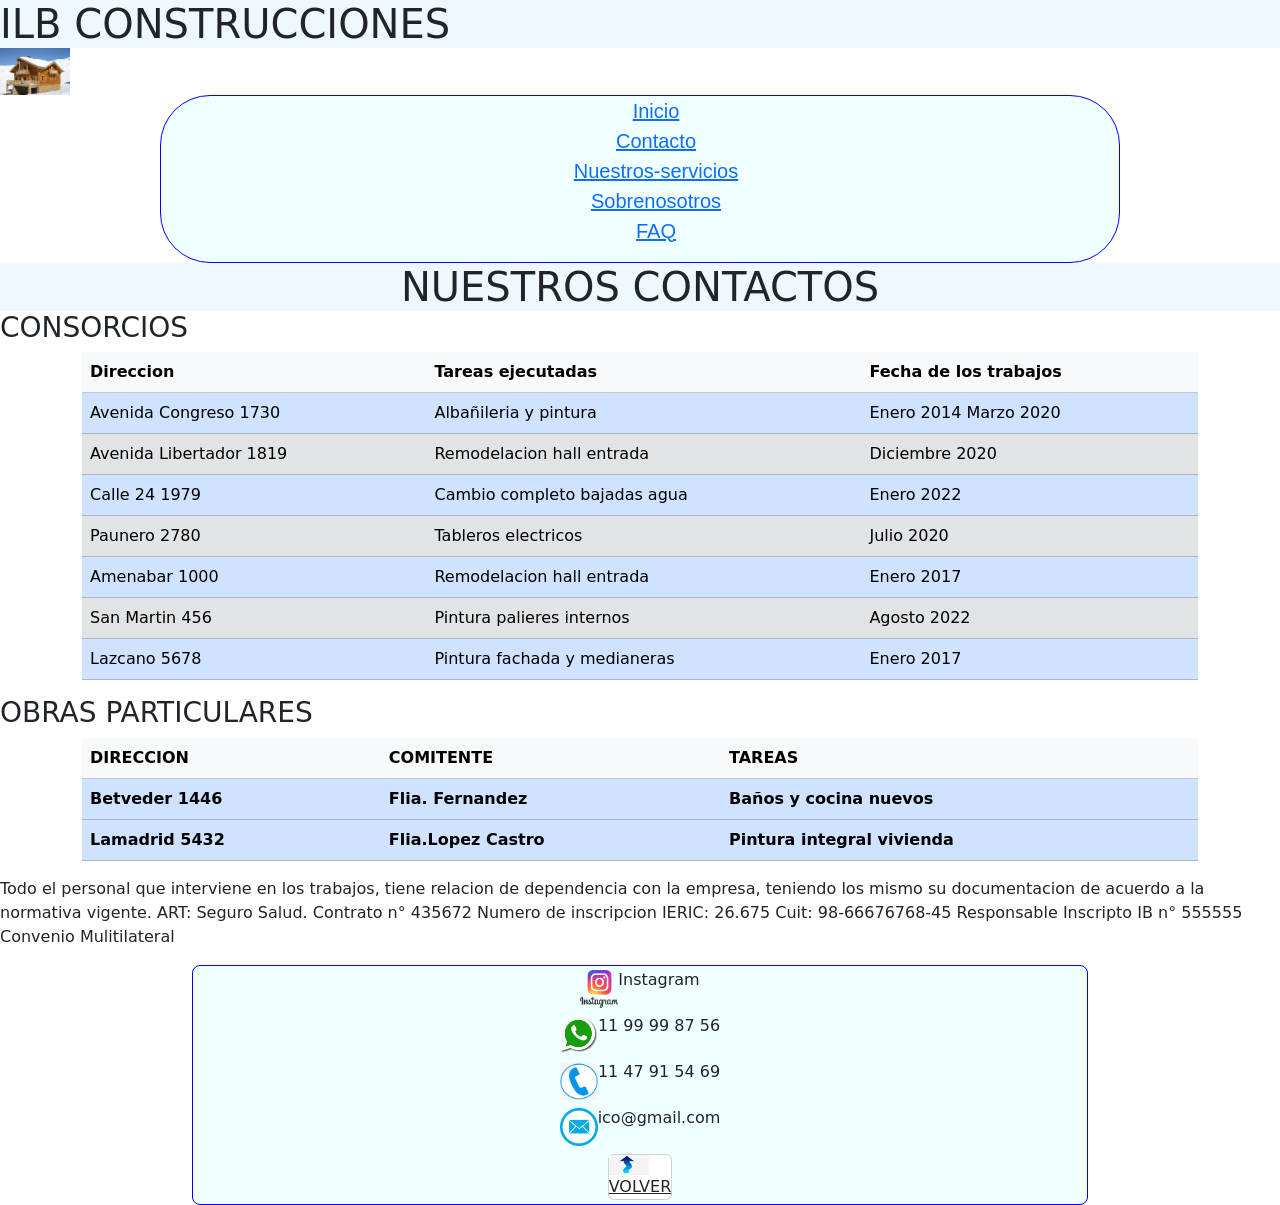
<file: pages/sobre-nosotros.html>
<!DOCTYPE html>
<html lang="en">

<head>
    <meta charset="UTF-8">
    <meta name="viewport" content="width=device-width, initial-scale=1.0">
    <meta http-equiv="X-UA-Compatible" content="IE=edge">
    <meta name="keywords" content="Sanitarios,Electricidad,Impermeabilizaciones,Pintura">
    <meta name="description" content="somos una empresa con mas de 30 años en el rubro para la atencion 
    integral de los problemas en el hogar,mantenimiento y obras nuevas en instalaciones sanitarias,
     electricas, pintura integral e impermeabilizaciones">
    <title>Sobre Nosotros</title>
    <link href="https://cdn.jsdelivr.net/npm/bootstrap@5.3.0-alpha1/dist/css/bootstrap.min.css" rel="stylesheet"
        integrity="sha384-GLhlTQ8iRABdZLl6O3oVMWSktQOp6b7In1Zl3/Jr59b6EGGoI1aFkw7cmDA6j6gD" crossorigin="anonymous">
    <link rel="stylesheet" href="../estilos/css/style.css">
</head>

<body>
    <header>
        <h1 id="cabeza"> ILB CONSTRUCCIONES</h1>
        <img src="../imagenesweb/logo.jpeg" alt="logoempresa" width="70px">
        <nav>
            <ul>
                <li> <a href="../index.html">Inicio</a></li>
                <li> <a href="contacto.html">Contacto</a></li>
                <li><a href="nuestros-servicios.html">Nuestros-servicios</a></li>
                <li> <a href="sobre-nosotros.html">Sobrenosotros</a></li>
                <li><a href="faq.html">FAQ</a></li>
            </ul>
        </nav>
    </header>
    <main class="fondo">

        <h1 id="top"> NUESTROS CONTACTOS </h1>
        <section>
            <h3>CONSORCIOS</h3>
            <div class="container">
                <div class="row"></div>
                <div class="col"></div>
                <table class="table table-hover">

                    <tr class="table table-bordered  table-light table-responsive">
                        <th> Direccion</th>
                        <th>Tareas ejecutadas</th>
                        <th>Fecha de los trabajos</th>
                    </tr>

                    <tr class="table-primary">
                        <td> Avenida Congreso 1730</td>
                        <td>Albañileria y pintura</td>
                        <td>Enero 2014 Marzo 2020</td>
                    </tr>

                    <tr class="table-secondary">
                        <td>Avenida Libertador 1819</td>
                        <td>Remodelacion hall entrada</td>
                        <td>Diciembre 2020</td>
                    </tr>

                    <tr class="table-primary">
                        <td>Calle 24 1979</td>
                        <td>Cambio completo bajadas agua</td>
                        <td>Enero 2022</td>
                    </tr>

                    <tr class="table-secondary">
                        <td>Paunero 2780</td>
                        <td>Tableros electricos</td>
                        <td>Julio 2020</td>
                    </tr>

                    <tr class="table-primary">
                        <td>Amenabar 1000</td>
                        <td>Remodelacion hall entrada</td>
                        <td>Enero 2017</td>
                    </tr>

                    <tr class="table-secondary">
                        <td>San Martin 456</td>
                        <td>Pintura palieres internos</td>
                        <td>Agosto 2022</td>
                    </tr>

                    <tr class="table table-primary">
                        <td>Lazcano 5678</td>
                        <td>Pintura fachada y medianeras</td>
                        <td>Enero 2017</td>
                    </tr>
                </table>
            </div>
        </section>
        <section>
            <h3>OBRAS PARTICULARES</h3>

            <div class="container">
                <div class="row"></div>
                <div class="col"></div>
                <table class="table table-hover">

                    <tr class="table  table-light table-responsive-sm">
                        <th>DIRECCION</th>
                        <th>COMITENTE</th>
                        <th>TAREAS</th>
                    </tr>

                    <tr class="table-primary">
                        <th>Betveder 1446</th>
                        <th>Flia. Fernandez</th>
                        <th>Baños y cocina nuevos</th>
                    </tr>

                    <tr class="table-primary">
                        <th>Lamadrid 5432</th>
                        <th>Flia.Lopez Castro</th>
                        <th>Pintura integral vivienda</th>
                    </tr>
                </table>
            </div>
        </section>
    </main>
    <p>
        Todo el personal que interviene en los trabajos, tiene relacion de dependencia con la
        empresa, teniendo los mismo su documentacion de acuerdo a la normativa vigente.
        ART: Seguro Salud. Contrato n° 435672
        Numero de inscripcion IERIC: 26.675
        Cuit: 98-66676768-45 Responsable Inscripto
        IB n° 555555 Convenio Mulitilateral
    </p>
    <footer>
        <div>
            <img src="../imagenesweb/R.png" class="icons" alt="Instagram">
            <h6>Instagram</h6>
        </div>

        <div>
            <img src="../imagenesweb/R1.png" class="icons" alt="Wapp">
            <h6> 11 99 99 87 56</h6>
        </div>

        <div>
            <img src="../imagenesweb/Runo.jpeg" class="icons" alt="telefono">
            <h6>11 47 91 54 69</h6>
        </div>

        <div>
            <img src="../imagenesweb/blue-email-box-circle-png-transparent-icon-2.png" class="icons" alt="email">
            <h6>ico@gmail.com</h6>
        </div>

        <div id="finales">
            <a class="card" href="#cabeza" class="boton"><img src="../imagenesweb/R3.png" alt="flecha" width="40px"
                    height="20px">VOLVER</a>
        </div>

    </footer>

    <script src="https://cdn.jsdelivr.net/npm/bootstrap@5.3.0-alpha1/dist/js/bootstrap.bundle.min.js"
        integrity="sha384-w76AqPfDkMBDXo30jS1Sgez6pr3x5MlQ1ZAGC+nuZB+EYdgRZgiwxhTBTkF7CXvN"
        crossorigin="anonymous"></script>

</body>

</html>
</file>
<file: estilos/css/style.css>
@charset "UTF-8";
* * {
  margin: 0;
  padding: 0;
  box-sizing: border-box;
}

nav {
  border: 1px solid blue;
  border-radius: 50px;
  width: 75%;
  margin: 0 auto;
  background-color: azure;
  display: flex;
  flex-direction: column;
  align-items: center;
}
nav ul {
  display: flex;
  flex-direction: column;
  list-style-type: none;
}
nav ul li {
  font-family: Arial, Helvetica, sans-serif;
  font-size: 20px;
  margin: 0 auto;
  justify-content: center;
}

footer {
  width: 70%;
  background-color: azure;
  border: 1px solid blue;
  border-radius: 8px;
  margin: 0 auto;
}
footer :hover {
  background-color: rgb(243, 247, 249);
}
footer div {
  display: flex;
  flex-direction: row;
  justify-content: center;
  margin: 0 auto;
  padding-top: 4px;
  padding-bottom: 4px;
}
footer div .icons {
  width: 38px;
  height: 38px;
}

body {
  margin: 0 auto;
  max-width: 1400px;
}

h1 {
  background-color: aliceblue;
  margin: 0 auto;
}

h2 {
  width: 95%;
  border: blue;
  border-radius: 8px;
  background-color: azure;
}

.bienvenida {
  display: grid;
  width: 100%;
  padding-bottom: 10px;
  grid-template-areas: "comentarios1 ar cost1" " comentarios2 ab cost2";
  grid-template-columns: 50% 25% 25%;
  grid-template-rows: 50% 50%;
  margin-left: auto;
}

.cost2 {
  grid-area: cost2;
  width: 120px;
  height: 120px;
}

.cost1 {
  grid-area: cost1;
  width: 120px;
  height: 120px;
}

.ab {
  grid-area: ab;
  width: 120px;
  height: 120px;
}

.ar {
  grid-area: ar;
  width: 120px;
  height: 120px;
}

.comentarios2 {
  grid-area: comentarios2;
  border: 1px solid blue;
  border-radius: 8px;
  margin-left: 3px;
}

.comentarios1 {
  grid-area: comentarios1;
  border: 1px solid blue;
  border-radius: 8px;
}

@media screen and (max-width: 400px) {
  .bienvenida {
    display: grid;
    grid-template-areas: "ar      ab" "comentarios1 comentarios1 " "comentarios2 comentarios2" " cost1 cost2";
    grid-template-columns: 48% 48%;
    grid-template-rows: 22% 28% 28% 22%;
  }
  .bienvenida .ar {
    height: auto;
  }
  .bienvenida .ar .ab {
    height: auto;
  }
  .bienvenida .ar .ab .cost1 {
    height: 100px;
  }
  .bienvenida .ar .ab .cost1 .cost2 {
    height: auto;
  }
  .bienvenida .ar .ab .cost1 .cost2 .comentarios1 {
    font-size: 13px;
  }
  .bienvenida .ar .ab .cost1 .cost2 .comentarios1 .comentarios2 {
    font-size: 13px;
  }
}
#fotos {
  width: 95%;
  border: 2px black solid;
  display: grid;
  padding-bottom: 5px;
  margin: 0 auto;
  grid-template-columns: 32% 32% 32%;
  grid-template-rows: 48% 28% 24%;
  grid-template-areas: "izq      cent        der" "bot      bot        bot" "parrafos parrafos parrafos";
}

.izq {
  grid-area: izq;
  margin-left: 2px;
  margin-top: 2rem;
  width: 95%;
  height: 80%;
}

.cent {
  grid-area: cent;
  margin-left: 2px;
  margin-top: 2rem;
  width: 95%;
  height: 80%;
}

.der {
  grid-area: der;
  margin-left: 2px;
  margin-top: 2rem;
  width: 95%;
  height: 80%;
}

.bot {
  background-color: rgb(227, 233, 238);
  grid-area: bot;
  text-align: center;
  border: 1px solid blue;
  margin-left: 2px;
  border-radius: 8px;
  margin-top: 2rem;
}

.parrafos {
  background-color: rgb(227, 233, 238);
  grid-area: parrafos;
  text-align: center;
  border: 1px solid blue;
  border-radius: 8px;
  margin-top: 2rem;
}

@media screen and (max-width: 650px) {
  #fotos {
    grid-template-columns: 95%;
    grid-template-rows: 21% 21% 21% 20% 17%;
    grid-template-areas: "izq " "cent" "der" "bot" "parrafos";
  }
}
.bot {
  font-size: 15px;
}

.parrafos {
  font-size: 15px;
}

nav ul {
  font-size: 11px;
}

.misc {
  display: flex;
  background-color: antiquewhite;
  margin: 0 auto;
}

.nuevostitulos {
  display: inline-block;
  width: 100%;
  background-color: antiquewhite;
  padding: 5px;
}

.col-12 {
  border: 1px solid brown;
}

.col-10 {
  border: 1px solid brown;
}

.col-8 {
  border: 1px solid brown;
}

.textarea {
  border: 1px solid brown;
}

#clientes {
  text-align: center;
}

#consorcios {
  text-align: center;
}

#top {
  text-align: center;
}

.foto {
  background-color: lightblue;
  width: 70%;
}

#consulta {
  background-color: rgb(210, 229, 247);
  width: 95%;
  margin: 0 auto;
}

details {
  background-color: azure;
  padding: 0.3rem;
  border-radius: 8px;
  margin: 0.5rem;
}
details summary {
  list-style-type: circle;
}

.muñequitos {
  border: 2px solid blue;
  border-radius: 8px;
  display: flex;
  width: 75%;
  height: auto;
  margin: 0 auto;
  align-items: center;
  margin: 0 auto;
  background-color: rgba(219, 228, 234, 0.5);
}
.muñequitos :hover {
  background-color: azure;
}

.mune {
  width: 95%;
  height: auto;
}

.ns {
  display: flex;
  flex-direction: column;
  align-items: center;
}

.carro {
  display: grid;
  grid-template-areas: "carouselExampleInterval nuevosserv";
  grid-template-rows: auto;
  grid-template-columns: 55% 45%;
}
.carro .nuevosserv {
  background-color: antiquewhite;
  border: 1px solid black;
  border-radius: 5px;
  margin-top: 10px;
  margin-left: 5%;
}
.carro .nuevosserv #carouselExampleInterval {
  background-color: burlywood;
  width: 300px;
  height: auto;
}

@media screen and (max-width: 550px) {
  .carro {
    grid-template-areas: "carouselExampleInterval" "nuevosserv";
    grid-template-columns: 100%;
    grid-template-rows: auto auto;
    padding: 10px;
  }
  .carro .nuevosserv {
    margin: 0 10px;
    width: 70%;
  }
  .carro .nuevosserv .carouselExampleInterval {
    margin: 0 auto;
  }
}
.area {
  display: flex;
  justify-content: center;
}

#fondo {
  background-color: rgb(235, 232, 232);
}

/*# sourceMappingURL=style.css.map */
</file>
<file: style.css>
* {
    padding: 0;
    margin: 0;
    box-sizing: border-box;
}

body {
    width: max-content 1440px;
    margin: 0 auto;
}

#encabezado {
    background-color: aliceblue;
    width: 90%;
    height: 18px;
    display: flex;
    font-family: Georgia, 'Times New Roman', Times, serif;
    font-size: 18px;
    align-items: center;
}

nav ul {
    font-family: Arial, Helvetica, sans-serif;
    border: 1px solid blue;
    font-size: 16px;
    display: flex;
    background-color: azure;
    width: 95%;
    height: 25px;
    list-style-type: none;
    justify-content: space-around;
}

nav :hover {
    background-color: rgb(212, 255, 0);
}

h2 {
    width: 95%;
    border: 1px solid blue;
    border-radius: 8px;
    background-color: gainsboro;
}

section #comentarios {
    display: block;
    margin-left: 5px;
    width: 95%;
    border: 1px solid blue;
    border-radius: 8px;
}

main #fotos {
    width: 98%;
    padding: 3px;
    display: grid;
    grid-template-columns: 33% 33% 33%;
    grid-template-rows: 60% 1fr 1fr;
    grid-template-areas: "izq      cent        der"
                         "bot      bot        bot"
                         "parrafos parrafos parrafos";

}

.izq {
    grid-area: izq;
    border: 1px solid blue;
    margin-left: 2px;
    padding-left: 5px;
    border-radius: 8px;

}

.cent {
    grid-area: cent;
    border: 1px solid blue;
    margin-left: 2px;
    border-radius: 8px;
}


.der {
    grid-area: der;
    border: 1px solid blue;
    margin-left: 2px;
    border-radius: 8px;
}

.bot {
    background-color: rgb(227, 233, 238);
    grid-area: bot;
    text-align: center;
    border: 1px solid blue;
    margin-left: 2px;
    border-radius: 8px;
}

.parrafos {
    background-color: rgb(227, 233, 238);
    grid-area: parrafos;
    text-align: center;
    border: 1px solid blue;
    margin-left: 2px;
    border-radius: 8px;
}

@media screen and (max-width:650px) {
    main #fotos {
        grid-template-columns: 100%;
        grid-template-rows: 23% 24% 26% 13% 10%;
        grid-template-areas: "izq "
            "cent"
            "der"
            "bot"
            "parrafos";
    }
    nav ul {
        font-size: 11px;
    }
}

footer {
    display: flex;
    flex-direction: column;
    width: 95%;
    height: auto;
    background-color: white;
    border: 1px solid blue;
    border-radius: 8px;
}

footer :hover {
    background-color: snow;
}

#pie {
    display: flex;
    justify-content: space-around;
    align-items: center;
}

#finales .card {
    display: flex;
    margin-left: 50%;
}

.misc {
    display: flex;
    background-color: antiquewhite;
    margin: 0 auto;
}

.nuevostitulos {
    display: inline-block;
    width: 100%;
    background-color: antiquewhite;
    padding: 5px;
}

#clientes {
    text-align: center;
}

#consorcios {
    text-align: center;
}

#top {
    text-align: center;
}

.foto {
    background-image: url(./imagenesweb/logo.jpeg);
}

#consulta {
    background-color: blanchedalmond;
    width: 95%;
}

details {
    background-color: azure;
    padding: 0.3rem;
    border-radius: 5px;
    margin: 0.5rem;
}

summary {
    list-style-type: circle;
}

#muñeco p {
    font-size: 15px;
}
</file>
